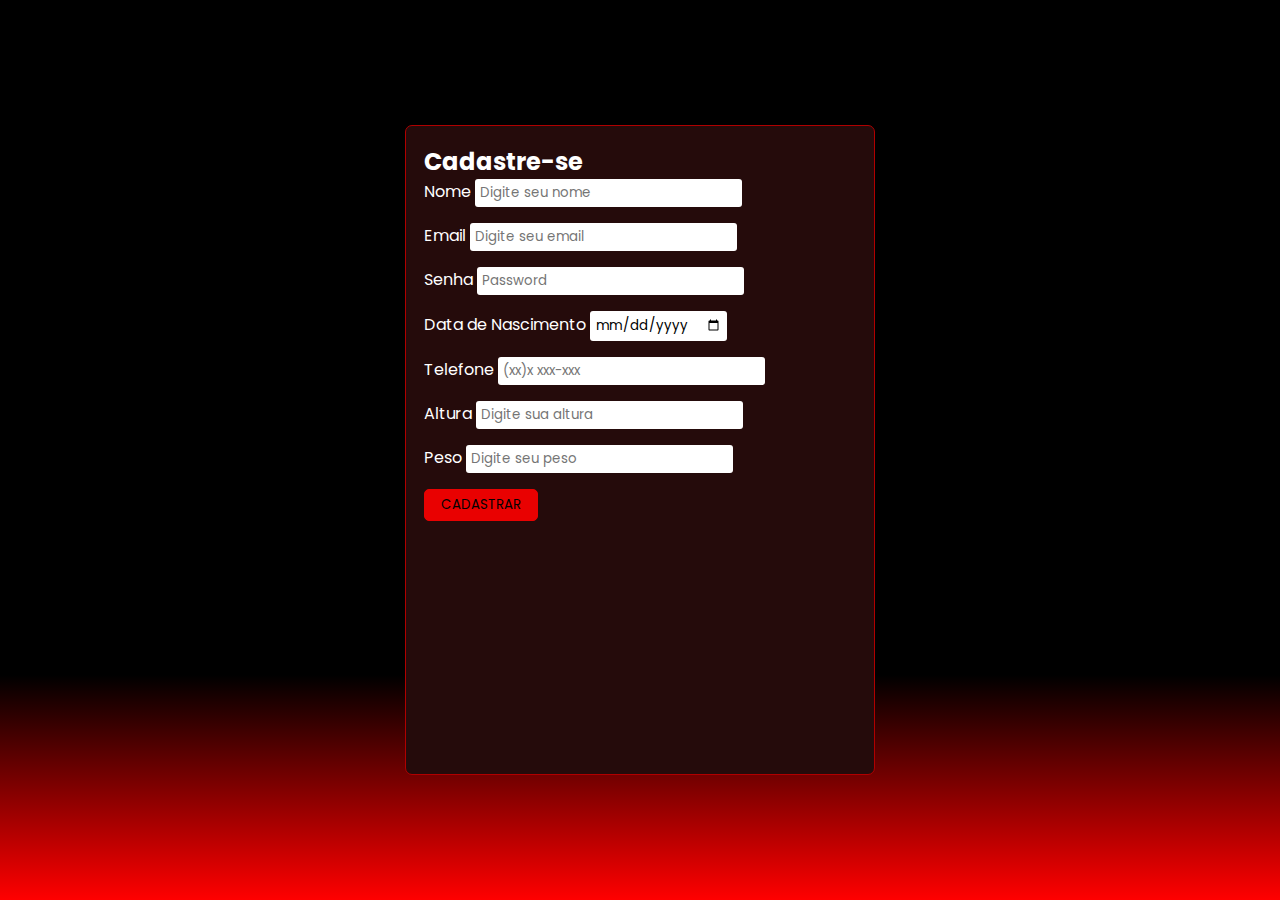
<file: formulario/home.html/formulario.html>
<!DOCTYPE html>
<html lang="pt-br">
<head>
    <meta charset="UTF-8">
    <meta name="viewport" content="width=device-width, initial-scale=1.0">
    <link rel="stylesheet" href="src/stylus/stylus.css">
    <link rel="stylesheet" href="src/stylus/header.css">
    <title>Login</title>
</head>
<body>
    <section id="cadastro">
        <div class="box">
            <h2>Cadastre-se</h2>
                <form action="conexao.php" method="POST" id="formx">
                <div class="boxnum">
                    <label for="nome" class="titulobox">Nome</label>
                    <input class="quadrados" id="nome" type="text" name="nome" placeholder="Digite seu nome"
                        required>
                </div>
                <div class="boxnum">
                    <label for="email" class="titulobox">Email</label>
                    <input class="quadrados" id="email" type="email" name="email" placeholder="Digite seu email"
                        required>
                </div>
                <div class="boxnum">
                    <label for="senha" class="titulobox">Senha</label>
                    <input class="quadrados" id="senha" type="password" name="senha" placeholder="Password" minlength="6" maxlength="8" required>
                </div>
                <div class="boxnum">
                    <label for="datanasc" class="titulobox">Data de Nascimento</label>
                    <input class="quadrados" id="datanasc" type="date" name="data_nasc" placeholder="xx/xx/xxxx">
                </div>
                <div class="boxnum">
                    <label for="tel" class="titulobox">Telefone</label>
                    <input class="quadrados" id="tel" type="text" name="tel" placeholder="(xx)x xxx-xxx" maxlength="15"required>
                </div>
                <div class="boxnum">
                    <label for="altura" class="titulobox">Altura</label>
                    <input class="quadrados" id="altura" type="text" name="altura" placeholder="Digite sua altura" minlength="4" maxlength="4" required>
                </div>

                <div class="boxnum">
                    <label for="peso" class="titulobox">Peso</label>
                    <input class="quadrados" id="peso" type="text" name="peso" placeholder="Digite seu peso" minlength="3" maxlength="6" required>
                </div>

                <div class="boxnum">
                    <input type="submit" id="concluir" name="submit" value="CADASTRAR">
                </div>
                </form>
        
                </a>
            </div>
        </div>
    </section>
</body>
</html>
</file>
<file: formulario/home.html/src/stylus/stylus.css>
@import url('https://fonts.googleapis.com/css2?family=Bebas+Neue&family=Poppins:ital,wght@0,100;0,200;0,300;0,400;0,500;0,600;0,700;0,800;0,900;1,100;1,200;1,300;1,400;1,500;1,600;1,700;1,800;1,900&display=swap');

*{
    font-family: "Poppins", sans-serif;
    margin: 0;
    padding: 0;
    box-sizing: 0;
}

body {
    height: 100vh;
    
}

.text {
    color: white;
    font-size: 50px;
}

.img {
    position: absolute;
    top: 14.8%;
    left: 50%;
    
}

button {
    background-color: red;
    padding: 5px 16px;
    border: 1px solid red;
    border-radius: 5px;
    cursor: pointer;
    opacity: .9;
    transition: .3S linear;
}

button:hover {
    opacity: 1;
}

button:focus {
    background-color: white;
    color: red;
}

section {
    height: 85vh;
}
  
section.contexto {
    margin: 0;
    padding: 0;
    height: 100vh;
    background: black;

    h1 {
        padding-top: 2rem;
        margin-left: 5rem;
        text-align: left;
        color: rgb(255, 255, 255);
    }
}
#musc{
   
    margin: 0;
    padding: 0;
    height: 100vh;
    background:linear-gradient(to top, black,  black,black,rgb(0, 0, 0),black,black,black, red);

    h1 {
        padding-top: 2rem;
        margin-left: 5rem;
        text-align: left;
        color: rgb(255, 255, 255);
        font-size: 2rem;
    }
}

#começo{
    margin: 0;
    padding: 0;
    height: 100vh;
    background:linear-gradient(to bottom, black, rgb(0, 0, 0), rgb(19, 9, 9), red);

}
#cadastro{
    margin: 0;
    padding: 0;
    height: 100vh;
    background:linear-gradient(to bottom, black, rgb(0, 0, 0),black,black, red);   
    .cadas{
        display: flex;
    }
    h1 {
        padding-top: 2rem;
        margin-left: 7rem;
        text-align: left;
        color: white;
    }
    .titulobox{
        color: white;

    }

}
.blockmenu{
    padding: 4px 5px;
    margin: 5rem;
    background: black;
    opacity: .7;
    border-radius: 5px;
    height: 20rem;
    width: 15rem;
    h2{
        opacity: 100%;
        color: rgb(255, 0, 0);
        text-align: left;
        text-decoration: none;
    }

    p {
        color: rgb(200, 190, 190);
        text-align: center, justify;
    }
}
.blockmenu:hover{
    opacity: 1;
    cursor: pointer;
    font-style: none;

}

.blocos{
    display: flex;
}

.exerc{
    color: white;
    opacity: 9;
    text-align: left;
    text-decoration: none;
    transition: .3s linear;

}

.exerc:hover {
    opacity: 1;
    color: red;
}
.box{
    width: 50vh;
    height: 70vh;
    background: rgb(37, 11, 11);
    border-radius: 7px;
    text-align:left;
    border: 1px solid #b00000;
    padding-top: 2vh;
    padding-left: 2vh;
    position: absolute;
    top: 50%;
    left: 50%;
    transform: translate(-50%,-50%);

    h2{
        text-align: left;
        color: white;
    }
}

.quadrados{
    border: none;
    border-radius: 3px;
    padding: 4px 5px;
    margin-bottom: 1rem;
    text-align: left;
}

.quadrados:hover{

    border-color: black;
}

#suporte{
    padding: 0;
    margin: 0;

    h1{
        padding-top: 2rem;
        margin-left: 5rem;
        text-align: left;
        color: rgb(255, 255, 255);
        font-size: 2rem;
    }
}

.links{
    margin-top: 5vh;
    margin-left: 5vh;
    margin-bottom: 5vh;
}

.cadas{
    padding: 10px 15px;
    display: flex;
    img{
        margin-right: 60px;
    }
}

#concluir{
    background-color: red;
    padding: 5px 16px;
    border: 1px solid red;
    border-radius: 5px;
    cursor: pointer;
    opacity: .9;
    transition: .3S linear;

}
#concluir:hover{
    opacity: 1;
}

#fim{
    margin: 0;
    padding: 2rem;
    height: 20vh;
    background: rgb(0, 0, 0);
    border:2px solid rgb(238, 0, 0)
}

.fimblack{
    p{
        color: white;
        text-align: center;

    }
    
}
.redes{
    display: block;
    margin: auto;


}
</file>
<file: formulario/home.html/src/stylus/header.css>
header{
    background-color: black;
}


#navbar {
   
    width: 100%;
    display: flex;
    align-items: center;
    justify-content: space-between;
    height: 15vh;
    background-color: black;
    img{
        margin: 2rem;
    }
}

#nav_list{
    display: flex;
    list-style: none;
    gap: 3rem;
}

.nav-item a {
    text-decoration: none;
    color: white;
    font-weight: 600;
    padding-bottom: 4px;
    transition: all 0.5s ease-in-out;
    background-color: black;
}

.nav-item a:hover {
    color: red;
    border-bottom: 1px solid red;
}
    
.usuario a{
    text-decoration: none;
    color: rgb(0, 0, 0);
    padding: 10px 15px  ;
    font-weight: 600;
}
.flex {
    display: flex;
}
</file>
